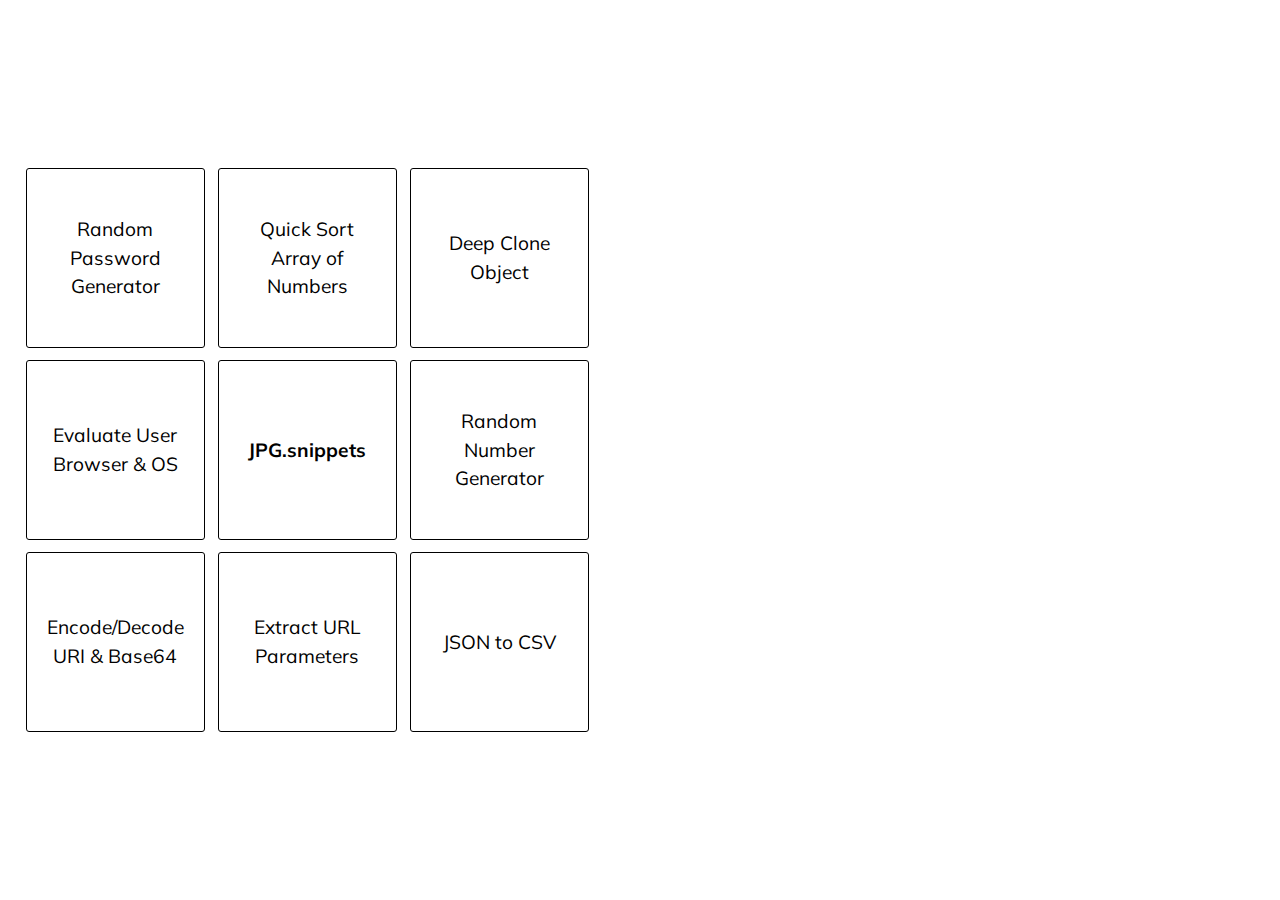
<file: index.html>
<!DOCTYPE html>
<html>
<head>
	<!-- 
	Upcoming:
	* 
	 -->
	<meta charset="UTF-8">
	<meta name="keywords" content="">
	<meta name="description" content="">
	<meta name="author" content="http://jamesgoatcher.com">
	<meta name="viewport" content="width=device-width, initial-scale=1, user-scalable=no, shrink-to-fit=no">
	<link href="https://fonts.googleapis.com/css?family=Muli:300,400,700" rel="stylesheet">
	<link rel="stylesheet" type="text/css" href="./css/styles.css">
	<title>JPG.snippets</title>
	<script type="text/javascript">
		var ie_lte9 = false;
	</script>
	<!--[if lte IE 9]>
		<script>
			var ie_lte9 = true;
		</script>
	<![endif]-->
	<script type="text/javascript" src="./js/detect-ie.js" defer></script>
	<script type="module" src="./js/app.js" defer></script>
</head>
<body>
	<!-- Snippets grid -->
	<div class="snippets">
		<div class="snippet__select"></div>
		<div class="snippet__select"></div>
		<div class="snippet__select"></div>
		<div class="snippet__select"></div>
		<div class="snippet__refresh" id="refresh">JPG.snippets</div>
		<div class="snippet__select"></div>
		<div class="snippet__select"></div>
		<div class="snippet__select"></div>
		<div class="snippet__select"></div>
	</div>
	<main id="container"></main>
</body>
</html>
</file>
<file: css/styles.css>
@charset "UTF-8";

@font-face {
  font-family: 'bluu';
  src: url('fonts/bluunext-bold.woff2') format('woff2'),
       url('fonts/bluunext-bold.woff') format('woff'),
       url('fonts/bluunext-bold.ttf') format('truetype');
  font-weight: normal;
  font-style: normal;
}

/*
CSS VARIABLES
	Main
	*active: #888;
	*parent: #d8d8d8;
	*bg: #fff;
	*text: #000;
*/

* {
	box-sizing: border-box;
	-webkit-font-smoothing: antialiased;
	-moz-osx-font-smoothing: grayscale;
	text-rendering: optimizeLegibility;
	line-height: 1.5;
	cursor: default;
}

/*ELEMENTS*/
html, body {
	margin: 0;
	padding: 0;
}

body {
	--bg_color: #fff;
	--text_color: #000;
	--text_hover: #fff;
	--code_bg: #282923;
	--code_text: #fff;
	--code_comment: #74705e;
	--code_red: #f9235e;
	--code_blue: #65d8eb;
	--code_yellow: #e7db61;
	--code_orange: #fd9620;
	--code_green: #a6e22c;
	--code_purple: #a780ff;

	width: 100vw;
	height: 100vh;
	font-family: 'Muli', sans-serif;
	font-size: 16px;
	padding: 2vw;
	display: flex;
	justify-content: space-between;
	align-items: center;
	position: relative;
}

pre {
	margin: 0;
}

/*CLASSES*/
.hide {
	display: none;
}

.show {
	display: block;
}

.bold {
	font-weight: bolder;
}

.italics {
	font-style: italic;
}

.mb-1 {
	margin-bottom: 1vw;
}

.vis_hid {
	visibility: hidden;
}

.code--red {
	color: var(--code_red) !important;
}

.code--blue {
	color: var(--code_blue);
}

.code--purple {
	color: var(--code_purple);
}

.code--gray {
	color: var(--code_comment);
}

.code--orange {
	color: var(--code_orange);
}

.code--green {
	color: var(--code_green);
}

.code--yellow {
	color: var(--code--yellow);
}

.capitalize {
	text-transform: capitalize;
}

/*APP*/
#container {
	width: 50vw;
	position: relative;
	overflow: hidden;
}

.snippets {
	display: grid;
	grid-template-columns: 14vw 14vw 14vw;
	grid-template-rows: 14vw 14vw 14vw;
	grid-column-gap: 1vw;
	grid-row-gap: 1vw;
	justify-content: center;
	-webkit-transition: opacity 300ms;
	transition: opacity 300ms;
} .snippets.inactive {
	opacity: 0.6;
	pointer-events: none;
}

	.snippet__select,
	.snippet__refresh {
		display: flex;
		align-items: center;
		justify-content: center;
		text-align: center;
		font-size: 1.5vw;
		padding: 1rem;
		border: 1px solid var(--text_color);
		border-radius: 3px;
		cursor: pointer;
		user-select: none;
	} .snippet__select.active,
	  .snippet__select:hover,
	  .snippet__refresh:hover {
	  	background-color: var(--text_color);
	  	color: var(--text_hover);
	  }

	.snippet__refresh {
		font-weight: bolder;
	}

.snippet__display {
	-webkit-transition: opacity 300ms;
	transition: opacity 300ms;
} .snippet__display.inactive {
	opacity: 0.6;
	pointer-events: none;
}

	.snippet__actions {
		display: flex;
		justify-content: space-between;
	}

		.snippet__btn {
			width: 10vw;
			height: 2vw;
			font-size: 0.8vw;
			background-color: var(--bg_color);
			border-radius: 3px;
			border: 1px solid var(--text_color);
			color: var(--text_color);
			font-family: 'Muli', sans-serif;
			outline: none;
			cursor: pointer;
		} .snippet__btn:hover {
			background-color: var(--text_color);
			color: var(--text_hover);
		}

		#copy.active {
			background-color: #444;
			color: #fff;
		}

		#copy.active_error {
			background-color: crimson;
			color: #fff;
		}

	.snippet__code {
		height: 41vw;
		margin-top: 1vw;
		padding: 1rem;
		font-size: 1vw;
		background-color: var(--code_bg);
		color: var(--code_text);
		border-radius: 3px;
		overflow-x: scroll;
	} .snippet__code > pre {
		cursor: text;
	}

	.demo__container {
		position: absolute;
		left: 0;
		bottom: 0;
		width: 100%;
		height: 70%;
		padding: 1vw;
		overflow: scroll;
		background-color: var(--bg_color);
		border-bottom-left-radius: 3px;
		border-bottom-right-radius: 3px;
		border: 1px solid var(--text_color);
		-webkit-transform: translateY(100%);
		transform: translateY(100%);
		-webkit-transition: transform 300ms;
		transition: transform 300ms;
	} .demo__container.active {
		-webkit-transform: translateY(0);
		transform: translateY(0);
	}

		.demo__container > header {
			font-size: 2.2vw;
		}

		.demo__container > div {
			font-size: 1.5vw;
		}

		.demo__container > header,
		.demo__container > div,
		.demo__container > button {
			margin-bottom: 1vw;
			display: block;
		}

		.demo__output {
			background-color: var(--code_bg);
			color: var(--text_hover);
			overflow: scroll;
			max-height: 13vw;
			padding: 1vw;
			border-radius: 3px;
		}

	.demo__close {
		position: absolute;
		top: 1vw;
		right: 1vw;
		user-select: none;
		cursor: pointer;
	}

/*ANIMATIONS*/
@keyframes flicker {

}

/*MOBILE SIZE*/
@media only screen and (max-width: 767px) {
	body {
		flex-direction: column;
		justify-content: flex-start;
	}

	.snippets {
		grid-template-columns: 28vw 28vw 28vw;
		grid-template-rows: 12vw 12vw 12vw;
		grid-column-gap: 3vw;
		grid-row-gap: 3vw;
	}

		.snippet__select,
		.snippet__refresh {
			font-size: 2.2vw;
		}

		.snippet__btn {
			width: 23vw;
			height: 4vw;
			font-size: 2vw;
		}

		.snippet__actions {
			line-height: 1;
		}

		.snippet__code {
			height: 64vw;
			font-size: 1.7vw;
			margin-top: 2vw;
		}

	#container {
		width: 90vw;
		margin-top: 2vw;
	}

		.demo__container > header {
			font-size: 4.2vw;
		}

		.demo__container > div {
			font-size: 2.5vw;
		}
}

@media only screen and (max-width: 560px) {
	.snippets {
		grid-template-columns: 29vw 29vw 29vw;
		grid-template-rows: 16vw 16vw 16vw;
	}

		.snippet__select,
		.snippet__refresh {
			font-size: 3.2vw;
		}

		.snippet__btn {
			width: 28vw;
			height: 5vw;
			font-size: 2.5vw;
		}

		.snippet__code {
			height: 85vw;
			font-size: 2vw;
			margin-top: 5vw;
		}

	#container {
		width: 93vw;
		margin-top: 5vw;
	}
}
</file>
